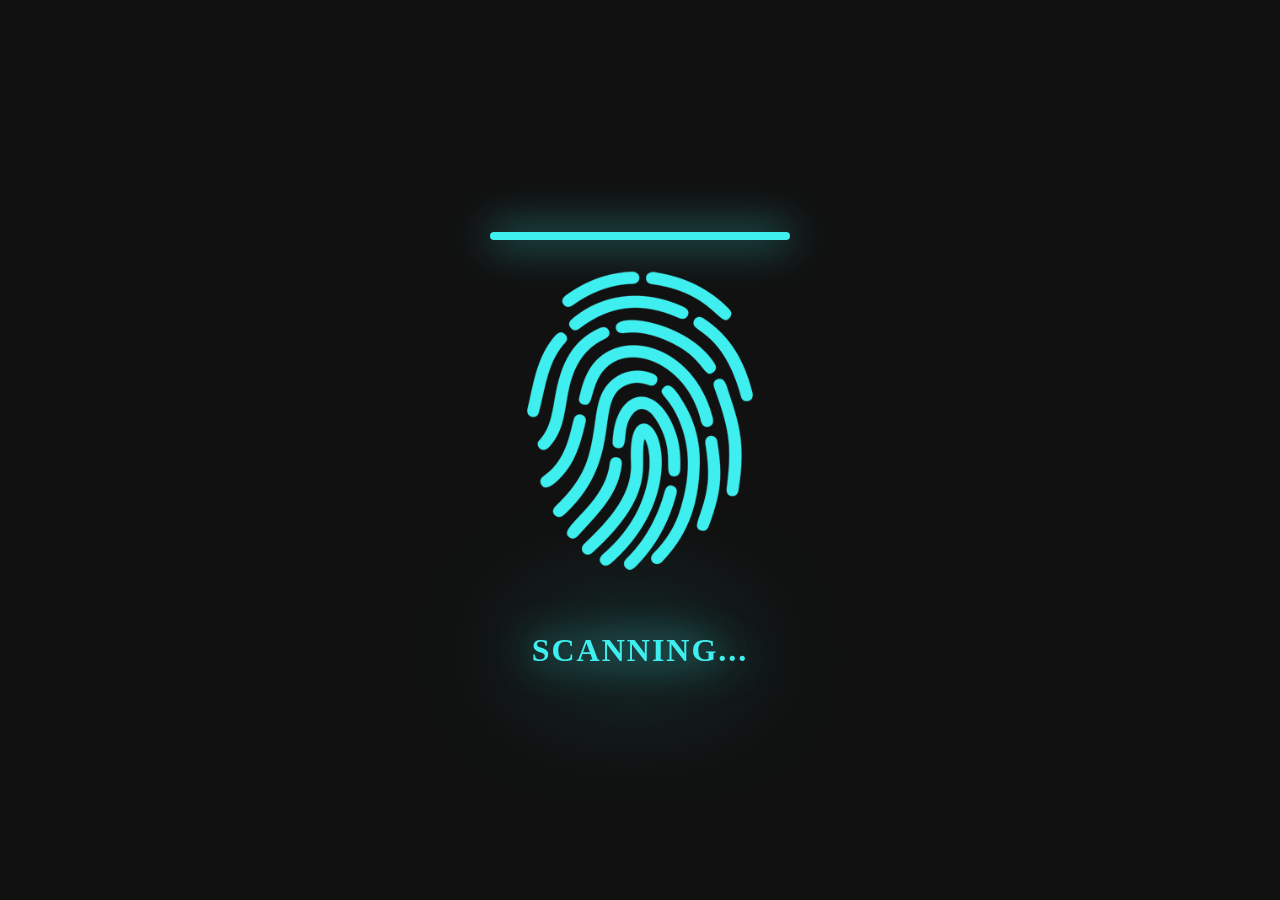
<file: Site_scan_empreinte/index.html>
<!DOCTYPE html>
<html lang="en">
<head>
    <meta charset="UTF-8">
    <meta http-equiv="X-UA-Compatible" content="IE=edge">
    <meta name="viewport" content="width=device-width, initial-scale=1.0">
    <link rel="stylesheet" href="style.css" type="text/css">
    <title>Fingerprint scanner animation</title>
</head>
<body>
    <div class="scan">
        <div class="fingerprint"></div>
        <h3>Scanning...</h3>
    </div>
</body>
</html>
</file>
<file: Site_scan_empreinte/style.css>
*
{
    margin: 0;
    padding: 0;
    box-sizing: border-box;
    font-family: consolas;
}
body
{
    display: flex;
    justify-content: center;
    align-items: center;
    min-height: 100vh;
    background: #111;
}
.scan
{
    position: relative;
    display: flex;
    flex-direction: column;
    align-items: center;
}
.scan .fingerprint
{
    position: relative;
    width: 300px;
    height: 380px;
    background: url("img/fingerPrint_01.png");
    background-size: 300px;
}
.scan .fingerprint::before
{
    content: "";
    position: absolute;
    top: 0;
    left: 0;
    width: 100%;
    height: 100%;
    background: url("img/fingerPrint_02.png");
    background-size: 300px;
    animation: animate 4s ease-in-out infinite;
}
@keyframes animate
{
    0%,100%
    {
        height: 0%;
    }
    50%
    {
        height: 100%;
    }
}
.scan .fingerprint::after
{
    content: "";
    position: absolute;
    top: 0;
    left: 0;
    width: 100%;
    height: 8px;
    background: #3fefef;
    border-radius: 8px;
    filter: drop-shadow(0 0 20px #3fefef);
    animation: animate_line 4s ease-in-out infinite;
}
@keyframes animate_line
{
    0%,100%
    {
        top: 0%;
    }
    50%
    {
        top: 100%;
    }
}
.scan h3 
{
    text-transform: uppercase;
    font-size: 2em;
    letter-spacing: 2px;
    margin-top: 20px;
    color: #3fefef;
    filter: drop-shadow(0 0 20px #3fefef) drop-shadow(0 0 60px #3fefef);
    animation: animate-text 0.75s steps(1) infinite;
}
@keyframes animate-text
{
    0%,100%
    {
        opacity: 0;
    }
    50%
    {
        opacity: 1;
    }
}
</file>
